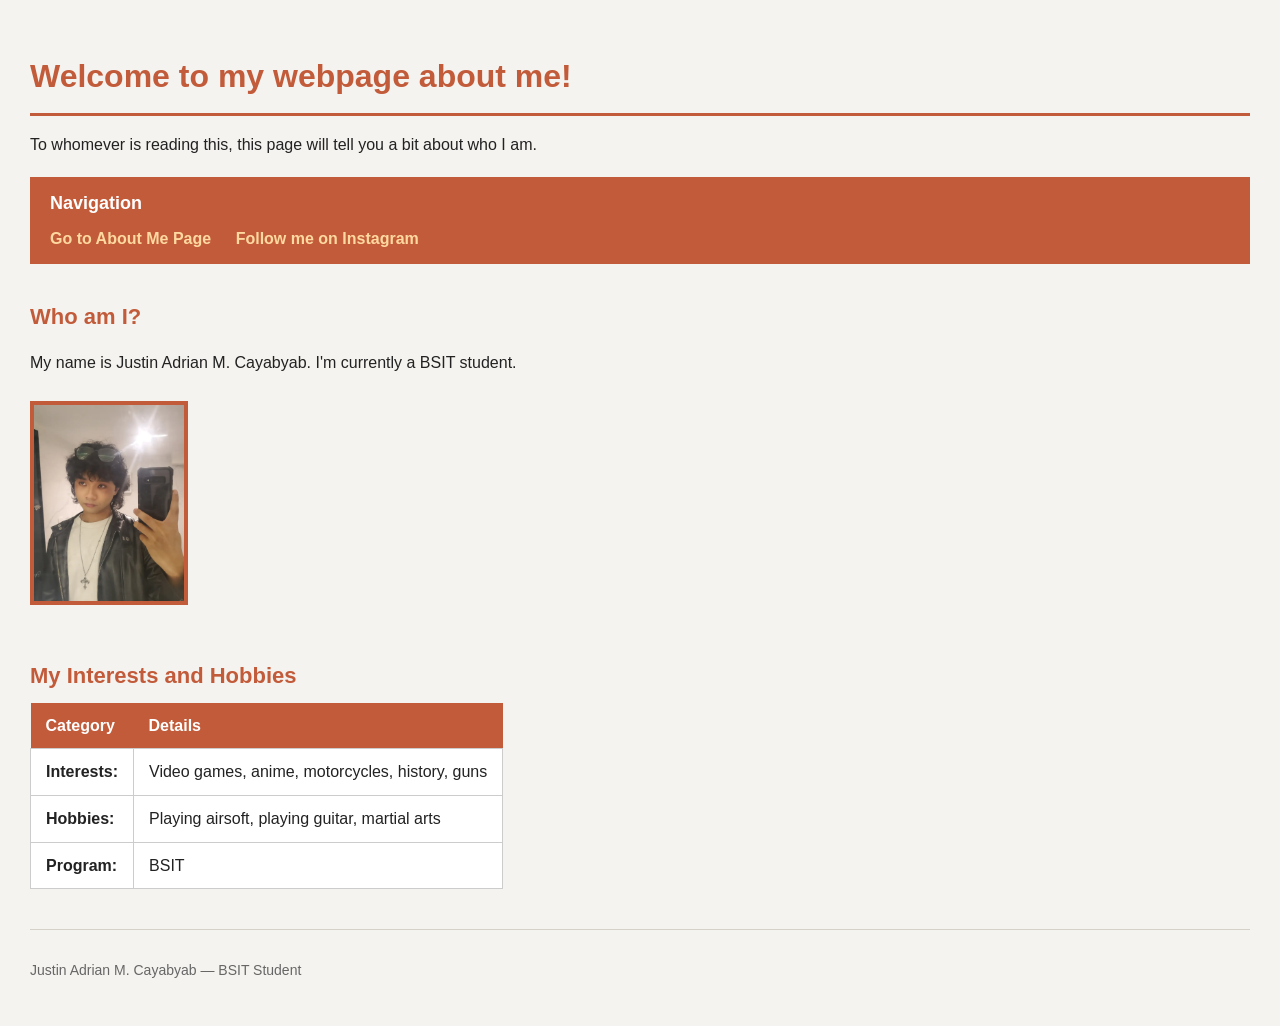
<file: index.html>
<!DOCTYPE html>
<html>
    <head>
        <title>About ME</title>
        <link rel="stylesheet" href="styles.css">
    </head>
    <body>

        <header>
            <h1>Welcome to my webpage about me!</h1>
            <p>To whomever is reading this, this page will tell you a bit about who I am.</p>

            <nav>
                <h2>Navigation</h2>
                <ul>
                    <li><a href="about.html">Go to About Me Page</a></li>
                    <li><a href="https://www.instagram.com/jus_tens/">Follow me on Instagram</a></li>
                </ul>
            </nav>
        </header>

        <main>
            <h2>Who am I?</h2>
            <p>My name is Justin Adrian M. Cayabyab. I'm currently a BSIT student.</p>
            <img src="Selfie.png" alt="Selfie of me" width="150">

            <h2>My Interests and Hobbies</h2>
            <table>
                <thead>
                    <tr>
                        <th>Category</th>
                        <th>Details</th>
                    </tr>
                </thead>
                <tbody>
                    <tr>
                        <td><b>Interests:</b></td>
                        <td>Video games, anime, motorcycles, history, guns</td>
                    </tr>
                    <tr>
                        <td><b>Hobbies:</b></td>
                        <td>Playing airsoft, playing guitar, martial arts</td>
                    </tr>
                    <tr>
                        <td><b>Program:</b></td>
                        <td>BSIT</td>
                    </tr>
                </tbody>
            </table>
        </main>

        <footer>
            <p>Justin Adrian M. Cayabyab &mdash; BSIT Student</p>
        </footer>

    </body>
</html>
</file>
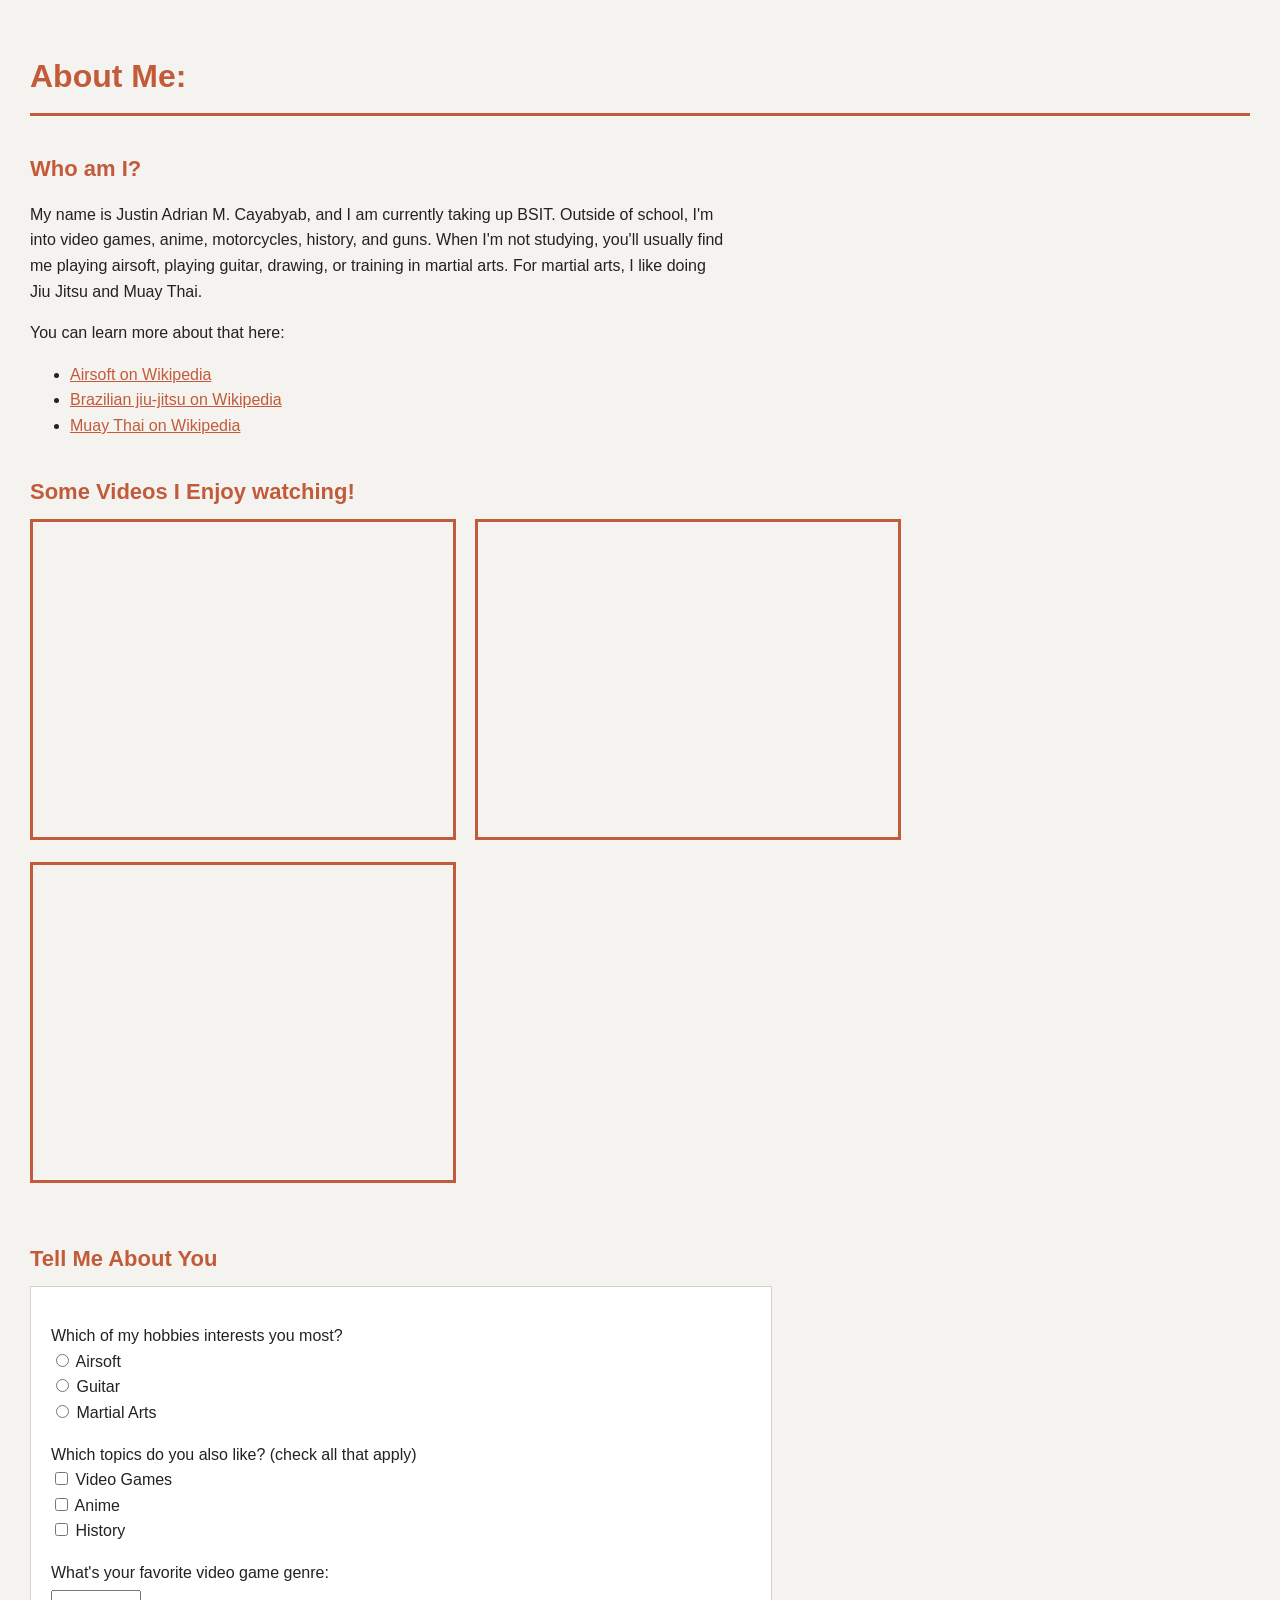
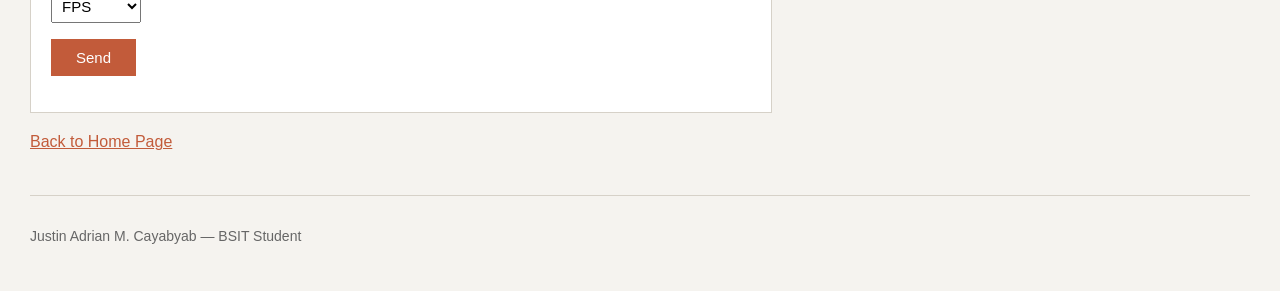
<file: about.html>
<!DOCTYPE html>
<html>
    <head>
        <title>About Me</title>
        <link rel="stylesheet" href="styles.css">
    </head>
    <body>

        <header>
            <h1>About Me:</h1>
        </header>

        <main>
            <h2>Who am I?</h2>
            <p>
                My name is Justin Adrian M. Cayabyab, and I am currently taking up
                BSIT. Outside of school,
                I'm into video games, anime, motorcycles, history, and guns. When I'm not
                studying, you'll usually find me playing airsoft, playing guitar, drawing, or
                training in martial arts. For martial arts, I like doing Jiu Jitsu and Muay Thai.
            </p>
            <p>You can learn more about that here:</p>
            <ul>
                <li><a href="https://en.wikipedia.org/wiki/Airsoft">Airsoft on Wikipedia</a></li>
                <li><a href="https://en.wikipedia.org/wiki/Brazilian_jiu-jitsu">Brazilian jiu-jitsu on Wikipedia</a></li>
                <li><a href="https://en.wikipedia.org/wiki/Muay_Thai">Muay Thai on Wikipedia</a></li>
            </ul>

            <h2>Some Videos I Enjoy watching!</h2>
            <iframe width="420" height="315" src="https://www.youtube.com/embed/g9rMTlJNcIQ" title="Video 1"></iframe>
            <iframe width="420" height="315" src="https://www.youtube.com/embed/lZOH8e0yBpI?start=20" title="Video 2"></iframe>
            <iframe width="420" height="315" src="https://www.youtube.com/embed/6pQ0Ir5HmDw?start=4756" title="Video 3"></iframe>

            <h2>Tell Me About You</h2>
            <form>
                <p>
                    Which of my hobbies interests you most?<br>
                    <input type="radio" id="hobby1" name="hobby" value="airsoft">
                    <label for="hobby1">Airsoft</label><br>
                    <input type="radio" id="hobby2" name="hobby" value="guitar">
                    <label for="hobby2">Guitar</label><br>
                    <input type="radio" id="hobby3" name="hobby" value="martial-arts">
                    <label for="hobby3">Martial Arts</label>
                </p>

                <p>
                    Which topics do you also like? (check all that apply)<br>
                    <input type="checkbox" id="interest1" name="interest" value="video-games">
                    <label for="interest1">Video Games</label><br>
                    <input type="checkbox" id="interest2" name="interest" value="anime">
                    <label for="interest2">Anime</label><br>
                    <input type="checkbox" id="interest3" name="interest" value="history">
                    <label for="interest3">History</label>
                </p>

                <p>
                    <label for="genre">What's your favorite video game genre:</label><br>
                    <select id="genre" name="genre">
                        <option value="fps">FPS</option>
                        <option value="rpg">RPG</option>
                        <option value="strategy">Strategy</option>
                        <option value="sports">Sports</option>
                    </select>
                </p>

                <p><input type="submit" value="Send"></p>
            </form>

            <p><a href="index.html">Back to Home Page</a></p>
        </main>

        <footer>
            <p>Justin Adrian M. Cayabyab &mdash; BSIT Student</p>
        </footer>

    </body>
</html>
</file>
<file: styles.css>
body {
    font-family: Arial, Helvetica, sans-serif;
    font-size: 16px;
    line-height: 1.6;
    color: #222222;
    background-color: #f5f3ef;
    margin: 0;
    padding: 30px;
}

h1 {
    font-size: 32px;
    color: #c25b3a;
    border-bottom: 3px solid #c25b3a;
    padding-bottom: 10px;
    margin-bottom: 10px;
}

h2 {
    font-size: 22px;
    color: #c25b3a;
    margin-top: 35px;
    margin-bottom: 10px;
}

p {
    max-width: 700px;
}

header {
    margin-bottom: 30px;
}

nav {
    background-color: #c25b3a;
    padding: 12px 20px;
    margin-top: 20px;
}

nav h2 {
    color: #ffffff;
    margin: 0 0 8px 0;
    font-size: 18px;
}

nav ul {
    list-style-type: none;
    margin: 0;
    padding: 0;
}

nav li {
    display: inline-block;
    margin-right: 20px;
}

nav a {
    color: #ffd9a0;
    text-decoration: none;
    font-weight: bold;
}

nav a:hover {
    text-decoration: underline;
}

a {
    color: #c25b3a;
}

a:hover {
    color: #3278d3;
}

img {
    border: 4px solid #c25b3a;
    margin: 10px 0;
}

table {
    border-collapse: collapse;
    margin: 10px 0 20px 0;
}

th {
    background-color: #c25b3a;
    color: #ffffff;
    text-align: left;
    padding: 10px 15px;
}

td {
    border: 1px solid #cccccc;
    padding: 10px 15px;
    background-color: #ffffff;
}

iframe {
    border: 3px solid #c25b3a;
    margin: 0 15px 15px 0;
}

form {
    background-color: #ffffff;
    border: 1px solid #d6d1c8;
    padding: 20px;
    max-width: 700px;
    margin-top: 10px;
}

label {
    cursor: pointer;
}

select {
    padding: 6px;
    font-size: 15px;
    margin-top: 5px;
}

input[type="submit"] {
    background-color: #c25b3a;
    color: #ffffff;
    border: none;
    padding: 10px 25px;
    font-size: 15px;
    cursor: pointer;
}

input[type="submit"]:hover {
    background-color: #8f3d24;
}

footer {
    margin-top: 40px;
    padding-top: 15px;
    border-top: 1px solid #d6d1c8;
    font-size: 14px;
    color: #666666;
}
</file>
